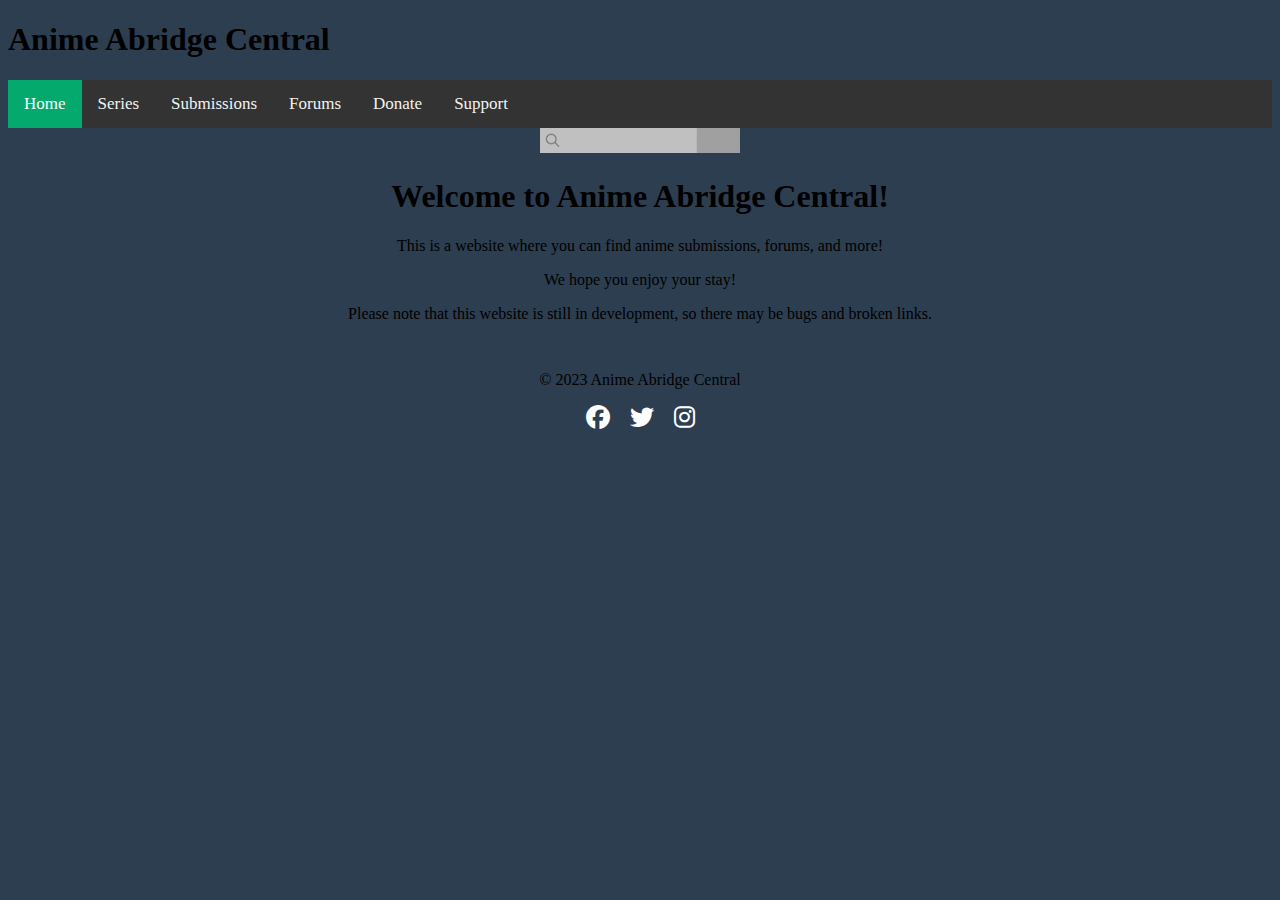
<file: index.html>
<!DOCTYPE html>
<html lang="en">
<head>
    <meta charset="UTF-8">
    <meta name="viewport" content="width=device-width, initial-scale=1">
    <title>Anime Abridge Central</title>
    <link rel="shortcut icon" href="images/favicon.ico">
    <link rel="stylesheet" href="styles/style.css">
    <link rel="stylesheet" href="https://cdnjs.cloudflare.com/ajax/libs/font-awesome/6.4.2/css/all.min.css">
    <script src="https://code.jquery.com/jquery-3.7.1.js" integrity="sha256-eKhayi8LEQwp4NKxN+CfCh+3qOVUtJn3QNZ0TciWLP4=" crossorigin="anonymous"></script>
    <script src="js/script.js"></script>
</head>
<body style="background-color: #2c3e50;">
    <header>
        <h1>Anime Abridge Central</h1>
    </header>

    <div class="topnav" id="myTopnav">
        <a href="index.html" class="active">Home</a>
        <a href="series.html">Series</a>
        <a href="submissions.html">Submissions</a>
        <a href="forums.html">Forums</a>
        <a href="donate.html">Donate</a>
        <a href="support.html">Support</a>
        <a href="javascript:void(0);" class="icon" onclick="myFunction()">
            <i class="fa fa-bars"></i>
        </a>
    </div>

    <main>
      <div class="centered-content">
          <img src="images/searchbar.png" alt="search bar" height="25" width="200">
          <h1>Welcome to Anime Abridge Central!</h1>
          <p>This is a website where you can find anime submissions, forums, and more!</p>
          <p>We hope you enjoy your stay!</p>
          <p>Please note that this website is still in development, so there may be bugs and broken links.</p>
      </div>
     

    </main>

    <footer>
        <div class="footer-content">
            <p>&copy; 2023 Anime Abridge Central</p>
          <ul class="social-links horizontal">
                <li><a href="#"><i class="fab fa-facebook"></i></a></li>
                <li><a href="#"><i class="fab fa-twitter"></i></a></li>
                <li><a href="#"><i class="fab fa-instagram"></i></a></li>
            </ul>
        </div>
    </footer>
</body>
</html>
</file>
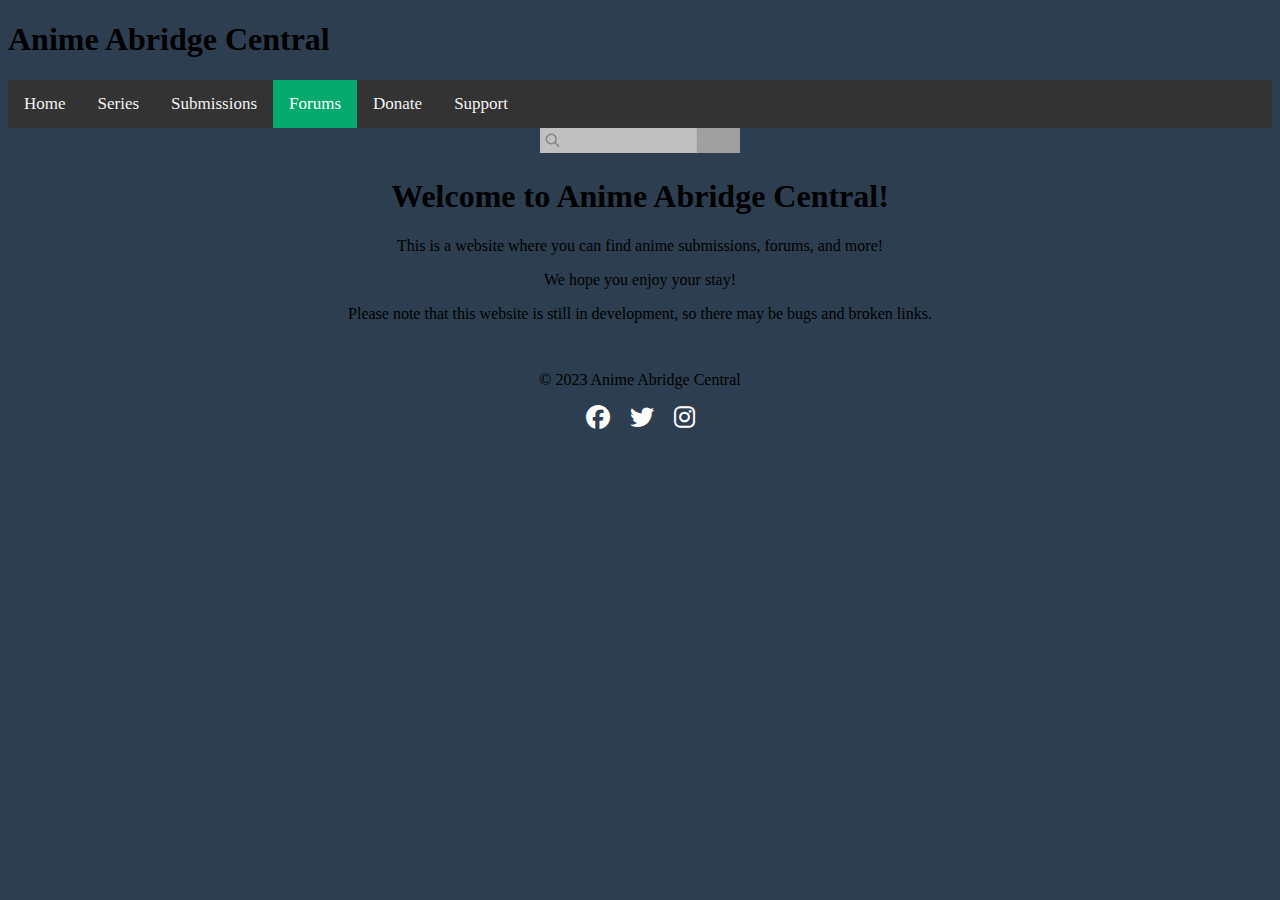
<file: forums.html>
<!DOCTYPE html>
<html lang="en">
<head>
    <meta charset="UTF-8">
    <meta name="viewport" content="width=device-width, initial-scale=1">
    <title>Anime Abridge Central</title>
    <link rel="shortcut icon" href="images/favicon.ico">
    <link rel="stylesheet" href="styles/style.css">
    <link rel="stylesheet" href="https://cdnjs.cloudflare.com/ajax/libs/font-awesome/6.4.2/css/all.min.css">
    <script src="https://code.jquery.com/jquery-3.7.1.js" integrity="sha256-eKhayi8LEQwp4NKxN+CfCh+3qOVUtJn3QNZ0TciWLP4=" crossorigin="anonymous"></script>
    <script src="js/script.js"></script>
</head>
<body style="background-color: #2c3e50;">
    <header>
        <h1>Anime Abridge Central</h1>
    </header>

    <div class="topnav" id="myTopnav">
        <a href="index.html">Home</a>
        <a href="series.html">Series</a>
        <a href="submissions.html">Submissions</a>
        <a href="forums.html" class="active">Forums</a>
        <a href="donate.html">Donate</a>
        <a href="support.html">Support</a>
        <a href="javascript:void(0);" class="icon" onclick="myFunction()">
            <i class="fa fa-bars"></i>
        </a>
    </div>

    <main>
      <div class="centered-content">
          <img src="images/searchbar.png" alt="search bar" height="25" width="200">
          <h1>Welcome to Anime Abridge Central!</h1>
          <p>This is a website where you can find anime submissions, forums, and more!</p>
          <p>We hope you enjoy your stay!</p>
          <p>Please note that this website is still in development, so there may be bugs and broken links.</p>
      </div>

    </main>

    <footer>
        <div class="footer-content">
            <p>&copy; 2023 Anime Abridge Central</p>
          <ul class="social-links horizontal">
                <li><a href="#"><i class="fab fa-facebook"></i></a></li>
                <li><a href="#"><i class="fab fa-twitter"></i></a></li>
                <li><a href="#"><i class="fab fa-instagram"></i></a></li>
            </ul>
        </div>
    </footer>
</body>
</html>
</file>
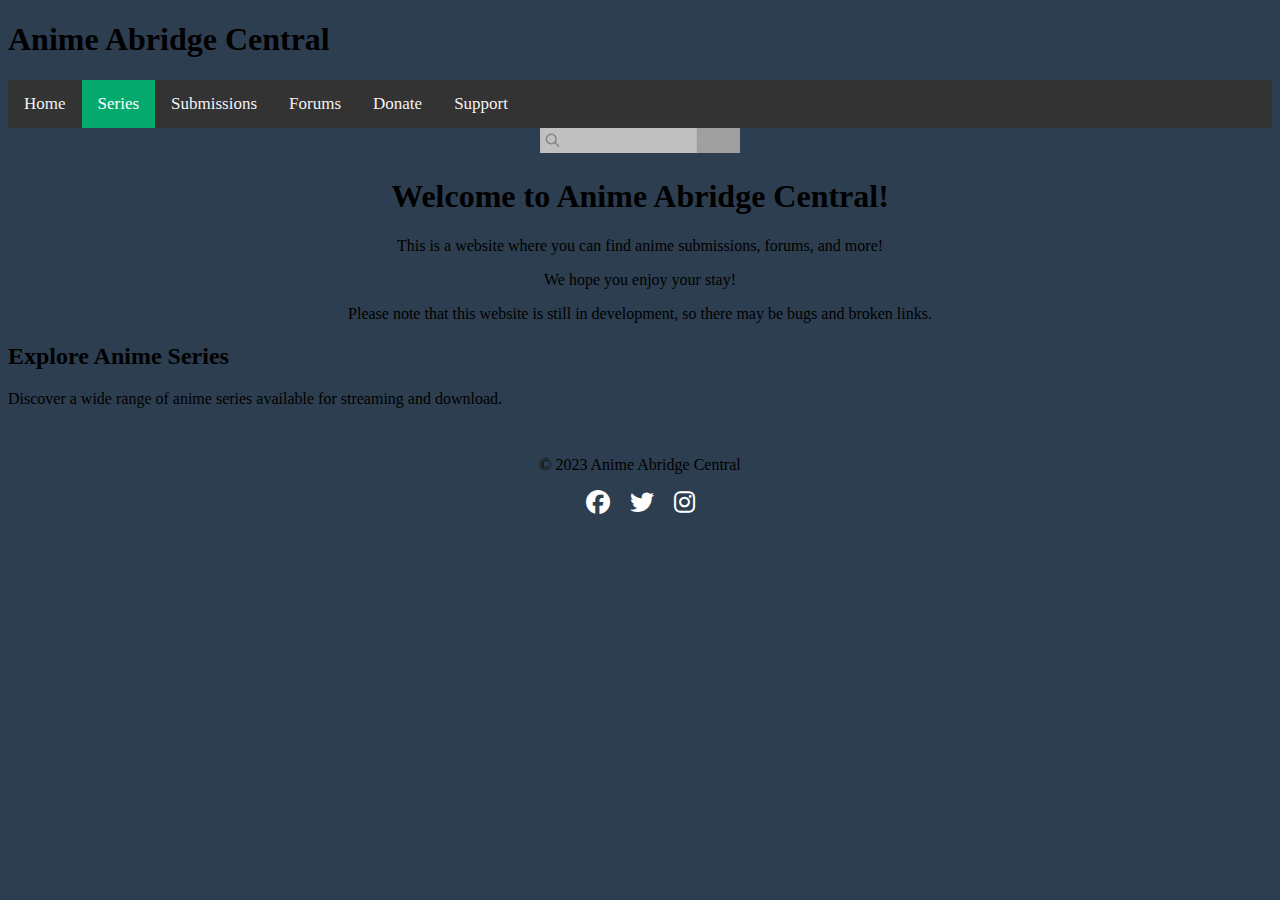
<file: series.html>
<!DOCTYPE html>
<html lang="en">
<head>
    <meta charset="UTF-8">
    <meta name="viewport" content="width=device-width, initial-scale=1">
    <title>Anime Abridge Central</title>
    <link rel="shortcut icon" href="images/favicon.ico">
    <link rel="stylesheet" href="styles/style.css">
    <link rel="stylesheet" href="https://cdnjs.cloudflare.com/ajax/libs/font-awesome/6.4.2/css/all.min.css">
    <script src="https://code.jquery.com/jquery-3.7.1.js" integrity="sha256-eKhayi8LEQwp4NKxN+CfCh+3qOVUtJn3QNZ0TciWLP4=" crossorigin="anonymous"></script>
    <script src="js/script.js"></script>
</head>
<body style="background-color: #2c3e50;">
    <header>
        <h1>Anime Abridge Central</h1>
    </header>

    <div class="topnav" id="myTopnav">
        <a href="index.html">Home</a>
        <a href="series.html" class="active">Series</a>
        <a href="submissions.html">Submissions</a>
        <a href="forums.html">Forums</a>
        <a href="donate.html">Donate</a>
        <a href="support.html">Support</a>
        <a href="javascript:void(0);" class="icon" onclick="myFunction()">
            <i class="fa fa-bars"></i>
        </a>
    </div>

    <main>
      <div class="centered-content">
          <img src="images/searchbar.png" alt="search bar" height="25" width="200">
          <h1>Welcome to Anime Abridge Central!</h1>
          <p>This is a website where you can find anime submissions, forums, and more!</p>
          <p>We hope you enjoy your stay!</p>
          <p>Please note that this website is still in development, so there may be bugs and broken links.</p>
      </div>
        <!-- Additional Section: Series -->
        <section>
            <h2>Explore Anime Series</h2>
            <p>Discover a wide range of anime series available for streaming and download.</p>
            <!-- You can add series listings or images here. -->
        </section>

    </main>

    <footer>
        <div class="footer-content">
            <p>&copy; 2023 Anime Abridge Central</p>
          <ul class="social-links horizontal">
                <li><a href="#"><i class="fab fa-facebook"></i></a></li>
                <li><a href="#"><i class="fab fa-twitter"></i></a></li>
                <li><a href="#"><i class="fab fa-instagram"></i></a></li>
            </ul>
        </div>
    </footer>
</body>
</html>
</file>
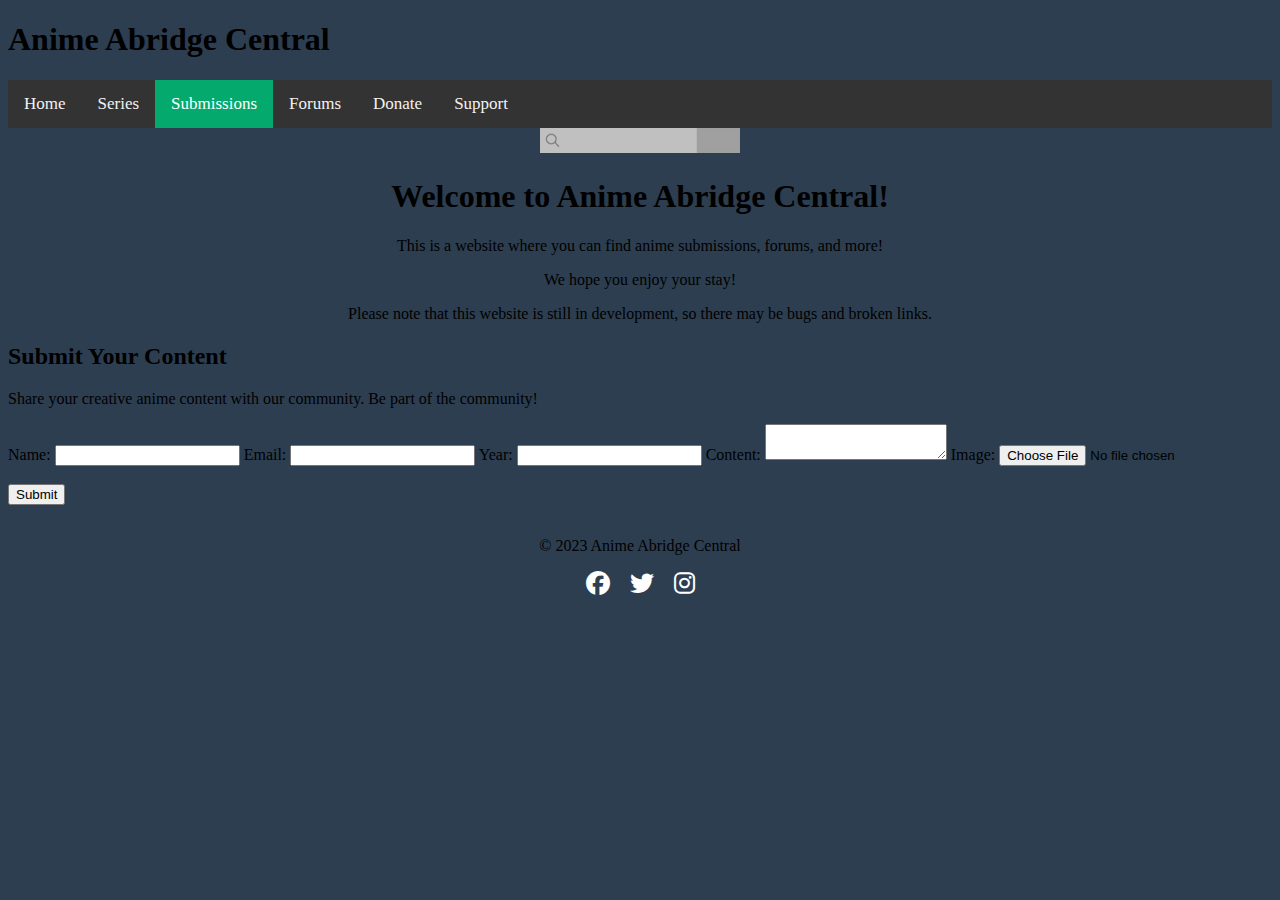
<file: submissions.html>
<!DOCTYPE html>
<html lang="en">
<head>
    <meta charset="UTF-8">
    <meta name="viewport" content="width=device-width, initial-scale=1">
    <title>Anime Abridge Central</title>
    <link rel="shortcut icon" href="images/favicon.ico">
    <link rel="stylesheet" href="styles/style.css">
    <link rel="stylesheet" href="https://cdnjs.cloudflare.com/ajax/libs/font-awesome/6.4.2/css/all.min.css">
    <script src="https://code.jquery.com/jquery-3.7.1.js" integrity="sha256-eKhayi8LEQwp4NKxN+CfCh+3qOVUtJn3QNZ0TciWLP4=" crossorigin="anonymous"></script>
    <script src="js/script.js"></script>
</head>
<body style="background-color: #2c3e50;">
    <header>
        <h1>Anime Abridge Central</h1>
    </header>

    <div class="topnav" id="myTopnav">
        <a href="index.html">Home</a>
        <a href="series.html">Series</a>
        <a href="submissions.html" class="active">Submissions</a>
        <a href="forums.html">Forums</a>
        <a href="donate.html">Donate</a>
        <a href="support.html">Support</a>
        <a href="javascript:void(0);" class="icon" onclick="myFunction()">
            <i class="fa fa-bars"></i>
        </a>
    </div>

    <main>
      <div class="centered-content">
          <img src="images/searchbar.png" alt="search bar" height="25" width="200">
          <h1>Welcome to Anime Abridge Central!</h1>
          <p>This is a website where you can find anime submissions, forums, and more!</p>
          <p>We hope you enjoy your stay!</p>
          <p>Please note that this website is still in development, so there may be bugs and broken links.</p>
      </div>

        <!-- Additional Section: Submissions -->
        <section>
            <h2>Submit Your Content</h2>
            <p>Share your creative anime content with our community. Be part of the community!</p>
            <!-- You can add submission forms or guidelines here. -->
          <form action="Fake form html" method="POST">
            <label for="name">Name:</label>
            <input type="text" id="name" name="name" required>
            <label for="email">Email:</label>
            <input type="email" id="email" name="email" required>
            <label for="Year">Year:</label>
            <input type="text" id="Year" name="Year" required>
            <label for="content">Content:</label>
            <textarea id="content" name="content" required></textarea>
            <label for="image">Image:</label>
            <input type="file" id="image" name="image" accept="image/*" required><br><br>
            
            <button type="submit">Submit</button>
          </form>
        </section>
        </section>
    </main>

    <footer>
        <div class="footer-content">
            <p>&copy; 2023 Anime Abridge Central</p>
          <ul class="social-links horizontal">
                <li><a href="#"><i class="fab fa-facebook"></i></a></li>
                <li><a href="#"><i class="fab fa-twitter"></i></a></li>
                <li><a href="#"><i class="fab fa-instagram"></i></a></li>
            </ul>
        </div>
    </footer>
</body>
</html>
</file>
<file: styles/style.css>
/* Top Navigation */
.topnav {
  background-color: #333;
  overflow: hidden;
}

.topnav a {
  display: block;
  float: left;
  color: #f2f2f2;
  text-align: center;
  padding: 14px 16px;
  text-decoration: none;
  font-size: 17px;
}

.topnav a:hover {
  background-color: #ddd;
  color: black;
}

.topnav a.active {
  background-color: #04AA6D;
  color: white;
}

.topnav .icon {
  display: none;
}

@media screen and (max-width: 600px) {
  .topnav a:not(:first-child) {
    display: none;
  }

  .topnav a.icon {
    float: right;
    display: block;
  }

  .topnav.responsive {
    position: relative;
  }

  .topnav.responsive a.icon {
    position: absolute;
    right: 0;
    top: 0;
  }

  .topnav.responsive a {
    float: none;
    display: block;
    text-align: left;
  }
}

/* Social Links */
ul.social-links.horizontal {
  list-style: none;
  padding: 0;
  display: flex;
  justify-content: center;
  align-items: center;
  margin: 0;
}

ul.social-links.horizontal li {
  margin: 0 10px;
}

ul.social-links.horizontal a {
  text-decoration: none;
  color: #fff;
  font-size: 24px;
}

/* Centered Content */
.centered-content {
  text-align: center;
  margin: 0 auto;
  max-width: 800px;
}

/* Footer Content */
.footer-content {
  text-align: center;
  padding: 1rem;
}
</file>
